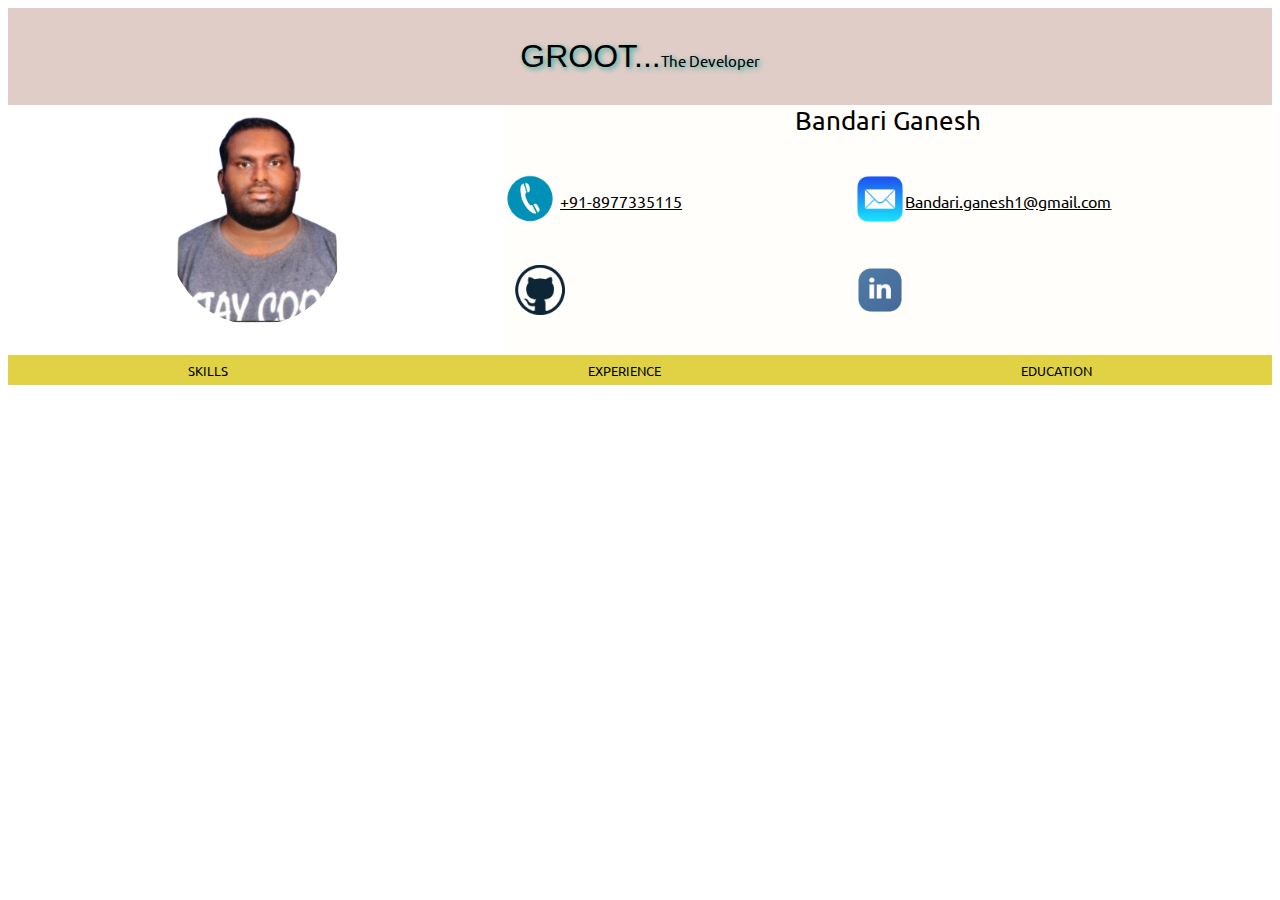
<file: index.html>
<!DOCTYPE html>
<html id="www" lang="en">
<head>
    <meta charset="UTF-8">
    <meta name="viewport" content="width=device-width, initial-scale=1.0">
    <title>GRID</title>
    <link rel="icon" href="g.png">
    <link rel="stylesheet" href="style.css">
    
</head>
<body>
  
<div id="con">
<div id="head">GROOT...<span>The Developer</span></div>

  <div id="img">
    <img id="pic" src="me.png" alt="pic">
  </div>  

 <div id="det" >

    <div id="name">Bandari Ganesh</div>

<div class="contact">
  <a><img src="pn.png" alt="phone" width="auto" height="50"></a>
<!--<img src="/pn.png" width="50" height="50"> -->
<a id="mobile" href="tel:+918977335115" >+91-8977335115</a>
</div>


<div class="email1">
<a ><img src="mail.png" width="50" height="50"></a>
<a id="email" href="mailto:bandari.ganesh1@gmail.com">Bandari.ganesh1@gmail.com </a>
</div>


<div id="git">
<a href="https://github.com" target="_blank"><img src="git.png" width="60" height="50">
</a>
</div>

<div id="in">
<a href="https://www.linkedin.com/in/bandari-ganesh-417bb49a" target="_blank"><img src="in.png" width="50" height="50">
</a>
</div>
</div>
</div>
  
<div id="bull">
  <button id="but1" class="bull"  onclick="fun1()" >SKILLS</button>
  <button id="but2" class="bull" onclick="fun2()" >EXPERIENCE</button>
  <button id="but3" class="bull" onclick="fun3()">EDUCATION</button>
</div>

<div id="tab1" style="display: none;">
  <div id="web1">

    <h2 class="head">WEB TECHNOLOGIES</h2>
    <ul class="list" style="list-style-type:none;">
    <li>HTML5 (Beginner)</li>
    <li>CSS3 (Beginner)</li>
    <li>JAVA SCRIPT (Beginner)</li>
    
    </ul>
    </div>
    
    <div id="web2">
    <h2 class="head">OS</h2>
    <ul class="list" style="list-style-type:none;">
    <li>windows</li>
    <li>linux</li>
    <li>Mac</li>
    </ul>
    </div>
    
    <div id="web3">
    <h2  class="head">PROGRAMMING LANGUAGES</h2>
    <ul class="list" style="list-style-type:none;">
    <li>PYTHON</li>
    <li>C(Expert)</li>
    <li>JAVA script(Beginner)</li>
    </ul>
    </div>
    
    <div id="web4">
    <h2  class="head">TOOLS</h2>
    <ul class="list" style="list-style-type:none;" >
    <li>Notepad++</li>
    <li>Eclipse</li>
    <li>visual studio</li>
    </ul>
    </div>
</div>

<div id="tab2" style="display: none;">
  <div id=web11>
    <h2 id="h2ofex">System engineer</h2>
    <p id="pofex">HRH NEXT services pvt LTD</p>
    <p id="pofex">From mar 2019 - April 2020</p>
    </div>
</div>

<div id="tab3" style="display: none;" >
  <div id="web21">
    <h2 id="h2ofedu">JBIET</h2>
    <p id="pofedu">E.C.M</p>
    <p id="pofedu">From nov 2014 - April 2018</p>
  </div>
    <div id="web22">
    <h2 id="h2ofedu">BHAGYARADHI JR COLLEGE</h2>
    <p id="pofedu">BI.P.C</p>
    <p id="pofedu">From nov 2009 - April 2011</p>
    </div>
</div>



<script src="script.js"></script>   
</body>
</html>
</file>
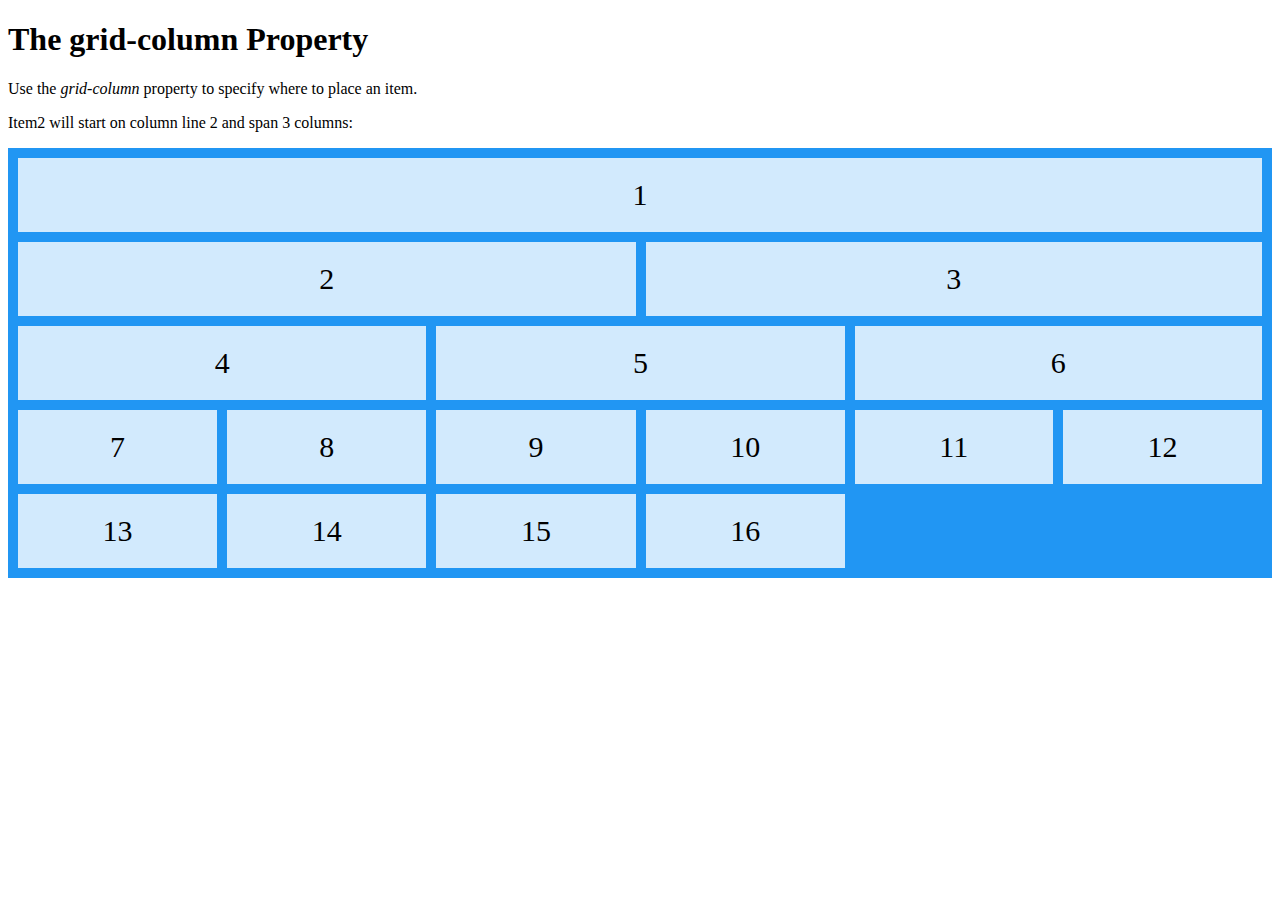
<file: grid2.html>
<!DOCTYPE html>
<html>
<head>
<style>
.grid-container {
  display: grid;
  grid-template-columns: auto auto auto auto auto auto;
  grid-gap: 10px;
  background-color: #2196F3;
  padding: 10px;
}

.grid-container > div {
  background-color: rgba(255, 255, 255, 0.8);
  text-align: center;
  padding: 20px 0;
  font-size: 30px;
}

.item1 {
  grid-column: 1 / span 6;
  
}
.item2 {
  grid-column: 1 / span 3;
  
}
.item3 {
  grid-column: 4 / span 3;
  grid-row:2 ;
  
}
.item4 {
  grid-column: 1 / span 2;
  grid-row:3 ;
  
}
.item5 {
  grid-column: 3 / span 2;
  grid-row:3 ;
  
}
.item6 {
  grid-column: 5 / span 2;
  grid-row:3 ;
  
}



</style>
</head>
<body>

<h1>The grid-column Property</h1>

<p>Use the <em>grid-column</em> property to specify where to place an item.</p>
<p>Item2 will start on column line 2 and span 3 columns:</p>

<div class="grid-container">
  <div class="item1">1</div>
  <div class="item2">2</div>
  <div class="item3">3</div>  
  <div class="item4">4</div>
  <div class="item5">5</div>
  <div class="item6">6</div>
  <div class="item7">7</div>
  <div class="item8">8</div>  
  <div class="item9">9</div>
  <div class="item10">10</div>
  <div class="item11">11</div>
  <div class="item12">12</div>
  <div class="item13">13</div>
  <div class="item14">14</div>
  <div class="item15">15</div>
  <div class="item16">16</div>
</div>

</body>
</html>
</file>
<file: style.css>
@import url('https://fonts.googleapis.com/css2?family=Ubuntu:ital@1&display=swap');
*{
  box-sizing: border-box;
  font-family: 'Ubuntu', sans-serif;
}

html{
  width: 100%;
  height: 100%;
  margin: 0px;
  padding: 0px;
  overflow-x: hidden;
}

body{

  
}



#head{
  grid-area: head;
  text-align: center;
 font-family: 'Gill Sans', 'Gill Sans MT', Calibri, 'Trebuchet MS', sans-serif;
  font-size: 32px;
  background-color: rgba(133, 52, 27, 0.247);
  text-align: center;
  padding: 30px;
  text-shadow: 2px 2px 5px rgba(23, 170, 158, 0.904);;


}

span{
  
  font-size: 15px;
}

#con
{
  display: grid;
  grid-template-areas:
  'head head head head head head '
  'img img img det det det ' ;
  
}




#img{
  grid-area: img;
  height: 250px;

}

#pic
{
  display: block;
  margin-left: auto;
  margin-right: auto;
  height: 220px;
  border-radius:150px;
  

}

#det{
  grid-area: det;
  background-color: rgba(255, 248, 220, 0.151);
  display: grid;
  grid-template-areas:
  'name name name name'
  'contact contact email1 email1'
  'git git in in' ;
  
}

#name{
  grid-area: name;
  font-size: 2vw;
  
  text-align: center;
}

.contact{
  grid-area: contact;
  display: table;
  height: 50px; 
  width: 190px;

  
}

#mobile{

  display: table-cell;
  vertical-align: middle;
  color: black;
  width: -30px;
  

  
}

.email1{
  grid-area: email1;
  display: table;
  height: 50px;
  width: 230px;
}

#email{

  display: table-cell;
  vertical-align: middle;
  color: black;
  
}

#git{
  grid-area: git;
}

#in{
  grid-area: in;
}

#bull{
  display: grid;
  grid-template-areas:
  'but1 but1 but2 but2 but3 but3';
  
  
}



#but1
{
  grid-area: but1;
  background-color: rgba(221, 204, 46, 0.89);
  height: 30px;
 
  border: none;

}

#but2
{
  grid-area: but2;
  background-color: rgba(221, 204, 46, 0.89);
  height: 30px;
  border: none;
  


}

#but3
{
  grid-area: but3;
  background-color: rgba(221, 204, 46, 0.89);
  height: 30px;
  border: none;
  

}

#but1:hover
{
  background-color: rgba(20, 19, 6, 0.89);
  color: aqua;

}

#but2:hover
{
  background-color: rgba(20, 19, 6, 0.89);
  color: aqua;

}

#but3:hover
{
  background-color: rgba(20, 19, 6, 0.89);
  color: aqua;


}





#tab1
{
  display: grid;
  grid-template-areas:
  'web1 web2 web3 web4' ;
  height: 220px;
  
  background-color: beige;
  
  
}

#tab2
{
  display: grid;
  grid-template-areas:
  'web11 web11 web11 web11 ' ;
  
  background-color: beige;
  height: 35vh;
   
}
#tab3
{
 display: grid;
  grid-template-areas:
  'web21 web22' ;
  
  
  background-color: beige;
  text-align: center;
  height: 35vh;
  
}
#web11{
  grid-area: web11;
  color: rgb(1, 5, 5);
  text-align: center;

}

#web21
{
  grid-area: web21;
}
#web22
{
  grid-area: web22;
}



@media (max-width: 600px) {
  

#con
{
  
  grid-template-areas:
  'head head  '
  'img img  '
  'det det  ';
}


#det{
  
  grid-template-areas:
  'name  name'
  'contact contact'
  'email1 email1'
  'git  in' ;
  justify-content: center;
  align-content: center;
  
  
}

#name
{
  font-size: 4vw;
}

#bull{

  grid-template-areas:
  'but1 but1 '
  'but2 but2' 
  'but3 but3';
  
  
  
  
}






#tab1
{
  
 
 grid-template-areas:
  'web1' 
  'web2' 
  'web3' 
  'web4' ;
  height: 100%;
 
  justify-content: center;
  align-content: center;
  
 

 

  


}



#tab3
{
 
  grid-template-areas:
  'web21' 
  'web22' ;
  height: 100%;
 
  

}

}
</file>
